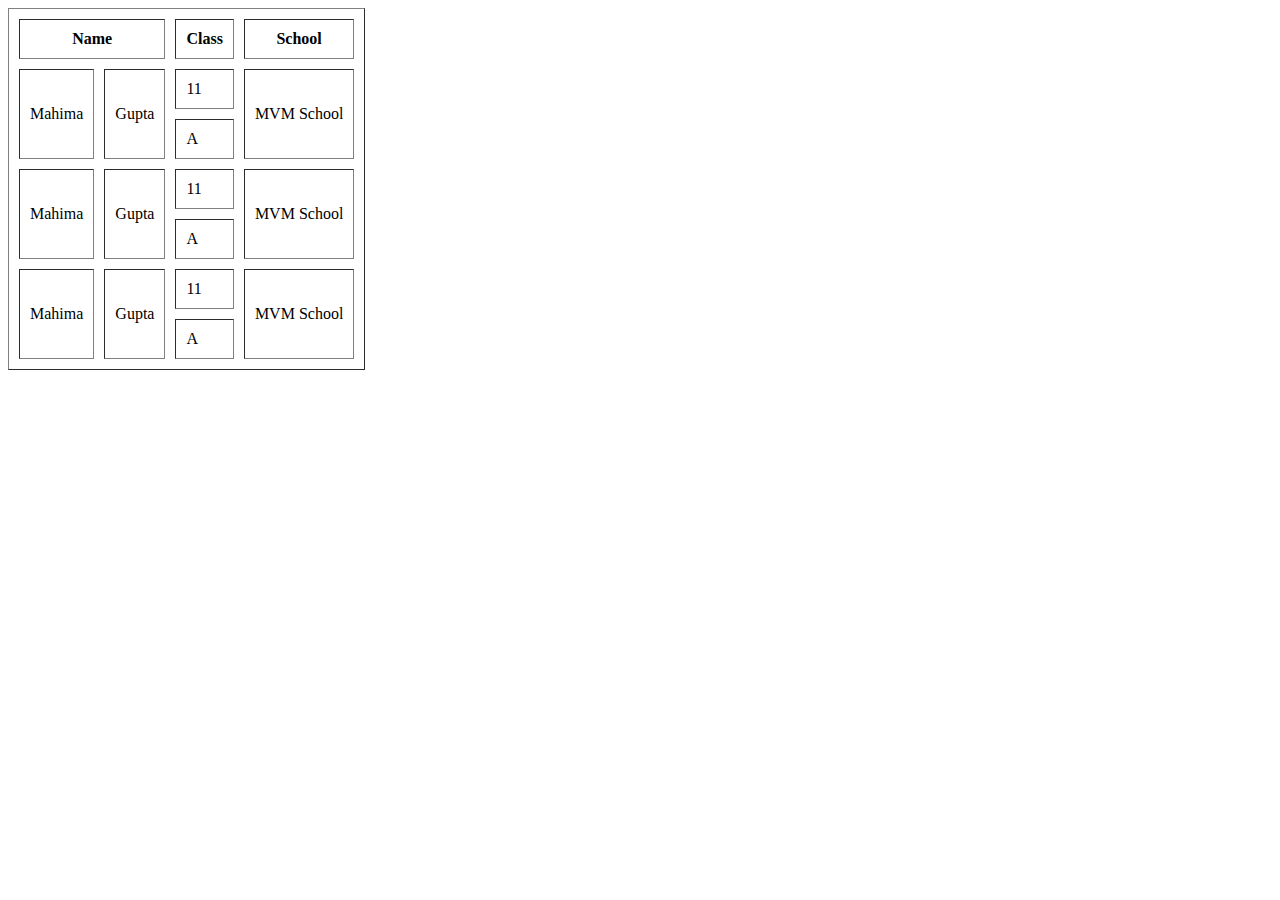
<file: index.html>
<!DOCTYPE html>
<html lang="en">

<head>
    <meta charset="UTF-8">
    <meta name="viewport" content="width=device-width, initial-scale=1.0">
    <title>Document</title>
</head>

<body>
    <table border="1" cellpadding="10" cellspacing="10">
        <tr>
            <th colspan="2">Name</th>
            <!-- <th>Name</th> -->
            <th>Class</th>
            <th>School</th>

        </tr>
        <tr>
            <td rowspan="2">Mahima</td>
            <td rowspan="2">Gupta</td>
            <td>11</td>
            <td rowspan="2">MVM School</td>
        </tr>
        <tr>
            <!-- <td></td> -->
            <!-- <td></td> -->
            <td>A</td>
            <!-- <td></td> -->
        </tr>
        <tr>
            <td rowspan="2">Mahima</td>
            <td rowspan="2">Gupta</td>
            <td>11</td>
            <td rowspan="2">MVM School</td>
        </tr>
        <tr>
            <!-- <td></td> -->
            <!-- <td></td> -->
            <td>A</td>
            <!-- <td></td> -->
        </tr>
        <tr>
            <td rowspan="2">Mahima</td>
            <td rowspan="2">Gupta</td>
            <td>11</td>
            <td rowspan="2">MVM School</td>
        </tr>
        <tr>
            <!-- <td></td> -->
            <!-- <td></td> -->
            <td>A</td>
            <!-- <td></td> -->
        </tr>
    </table>
</body>

</html>
</file>
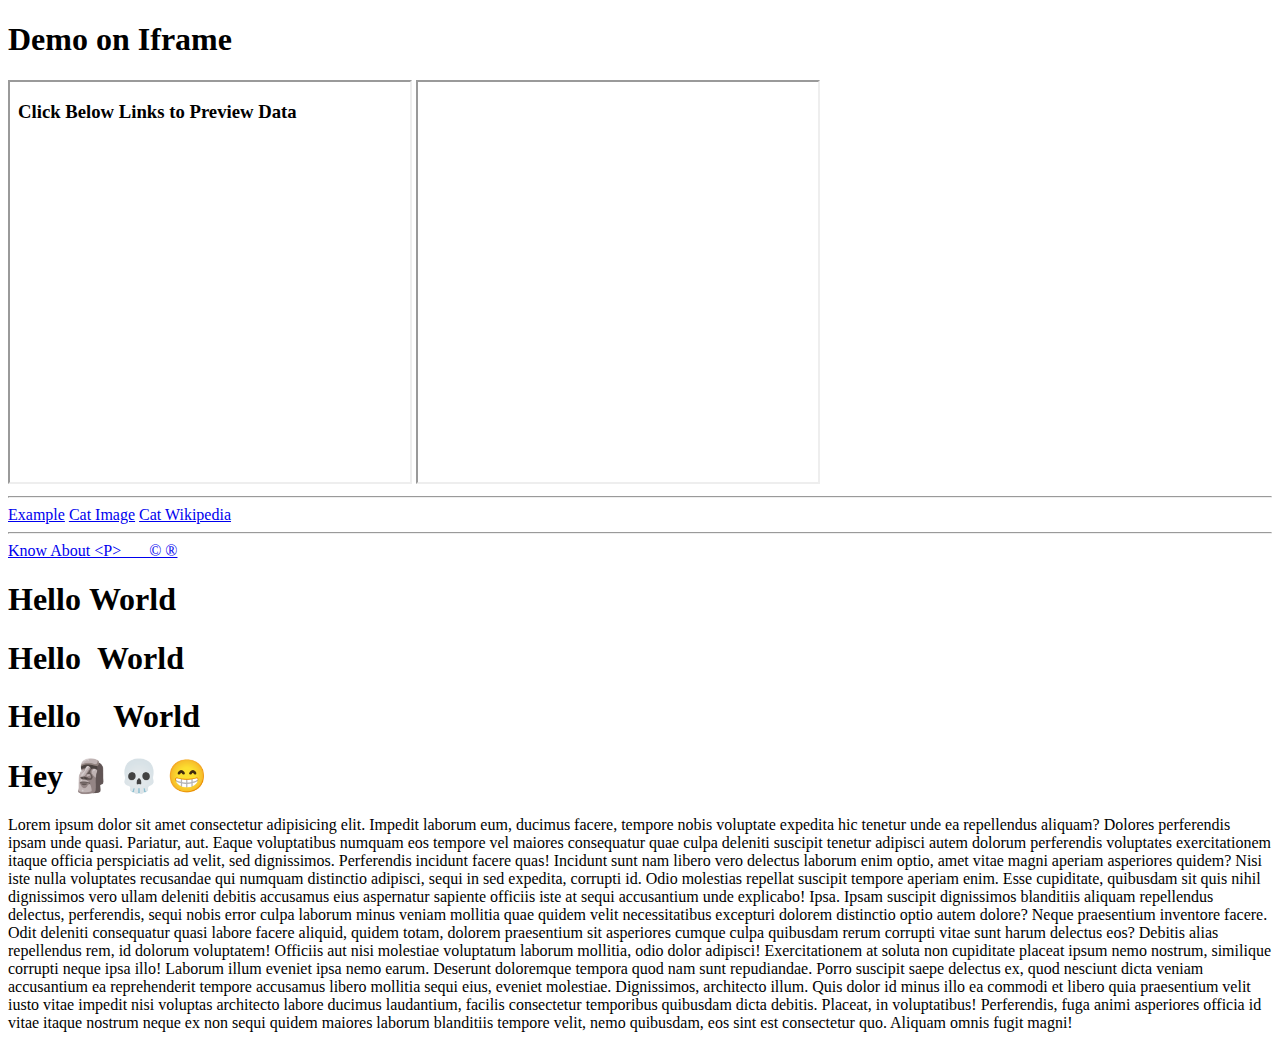
<file: 18-11-24/index.html>
<!DOCTYPE html>
<html lang="en">

<head>
    <meta charset="UTF-8">
    <meta name="viewport" content="width=device-width, initial-scale=1.0">
    <title>Document</title>
</head>

<body>
    <!-- Iframes in HTML -->
    <h1>Demo on Iframe</h1>

    <iframe src="./text.html" width="400" height="400" frameborder="1" name="iframe1">
    </iframe>

    <iframe src="" width="400" height="400" name="iframe2">

    </iframe>

    <hr>

    <a href="https://example.com/" target="iframe1">Example</a>
    <a href="../Images/img4.jpg" target="iframe1">Cat Image</a>
    <a href="https://en.wikipedia.org/wiki/Cat" target="iframe2">Cat Wikipedia</a>

    <hr>

    <a href="#">
        Know About &lt;P&gt; &nbsp;&nbsp;&nbsp; &nbsp; &copy; &reg;
    </a>
    <h1>Hello&nbsp;World</h1>
    <h1>Hello&ensp;World</h1>
    <h1>Hello&emsp;World</h1>
    <h1>Hey &#128511; &#128128; &#128513;</h1>
    <p>Lorem ipsum dolor sit amet consectetur adipisicing elit. Impedit laborum eum, ducimus facere, tempore nobis
        voluptate expedita hic tenetur unde ea repellendus aliquam? Dolores perferendis ipsam unde quasi. Pariatur, aut.
        Eaque voluptatibus numquam eos tempore vel maiores consequatur quae culpa deleniti suscipit tenetur adipisci
        autem dolorum perferendis voluptates exercitationem itaque officia perspiciatis ad velit, sed dignissimos.
        Perferendis incidunt facere quas!
        Incidunt sunt nam libero vero delectus laborum enim optio, amet vitae magni aperiam asperiores quidem? Nisi iste
        nulla voluptates recusandae qui numquam distinctio adipisci, sequi in sed expedita, corrupti id.
        Odio molestias repellat suscipit tempore aperiam enim. Esse cupiditate, quibusdam sit quis nihil dignissimos
        vero ullam deleniti debitis accusamus eius aspernatur sapiente officiis iste at sequi accusantium unde
        explicabo! Ipsa.
        Ipsam suscipit dignissimos blanditiis aliquam repellendus delectus, perferendis, sequi nobis error culpa laborum
        minus veniam mollitia quae quidem velit necessitatibus excepturi dolorem distinctio optio autem dolore? Neque
        praesentium inventore facere.
        Odit deleniti consequatur quasi labore facere aliquid, quidem totam, dolorem praesentium sit asperiores cumque
        culpa quibusdam rerum corrupti vitae sunt harum delectus eos? Debitis alias repellendus rem, id dolorum
        voluptatem!
        Officiis aut nisi molestiae voluptatum laborum mollitia, odio dolor adipisci! Exercitationem at soluta non
        cupiditate placeat ipsum nemo nostrum, similique corrupti neque ipsa illo! Laborum illum eveniet ipsa nemo
        earum.
        Deserunt doloremque tempora quod nam sunt repudiandae. Porro suscipit saepe delectus ex, quod nesciunt dicta
        veniam accusantium ea reprehenderit tempore accusamus libero mollitia sequi eius, eveniet molestiae.
        Dignissimos, architecto illum.
        Quis dolor id minus illo ea commodi et libero quia praesentium velit iusto vitae impedit nisi voluptas
        architecto labore ducimus laudantium, facilis consectetur temporibus quibusdam dicta debitis. Placeat, in
        voluptatibus!
        Perferendis, fuga animi asperiores officia id vitae itaque nostrum neque ex non sequi quidem maiores laborum
        blanditiis tempore velit, nemo quibusdam, eos sint est consectetur quo. Aliquam omnis fugit magni!</p>
</body>

</html>
</file>
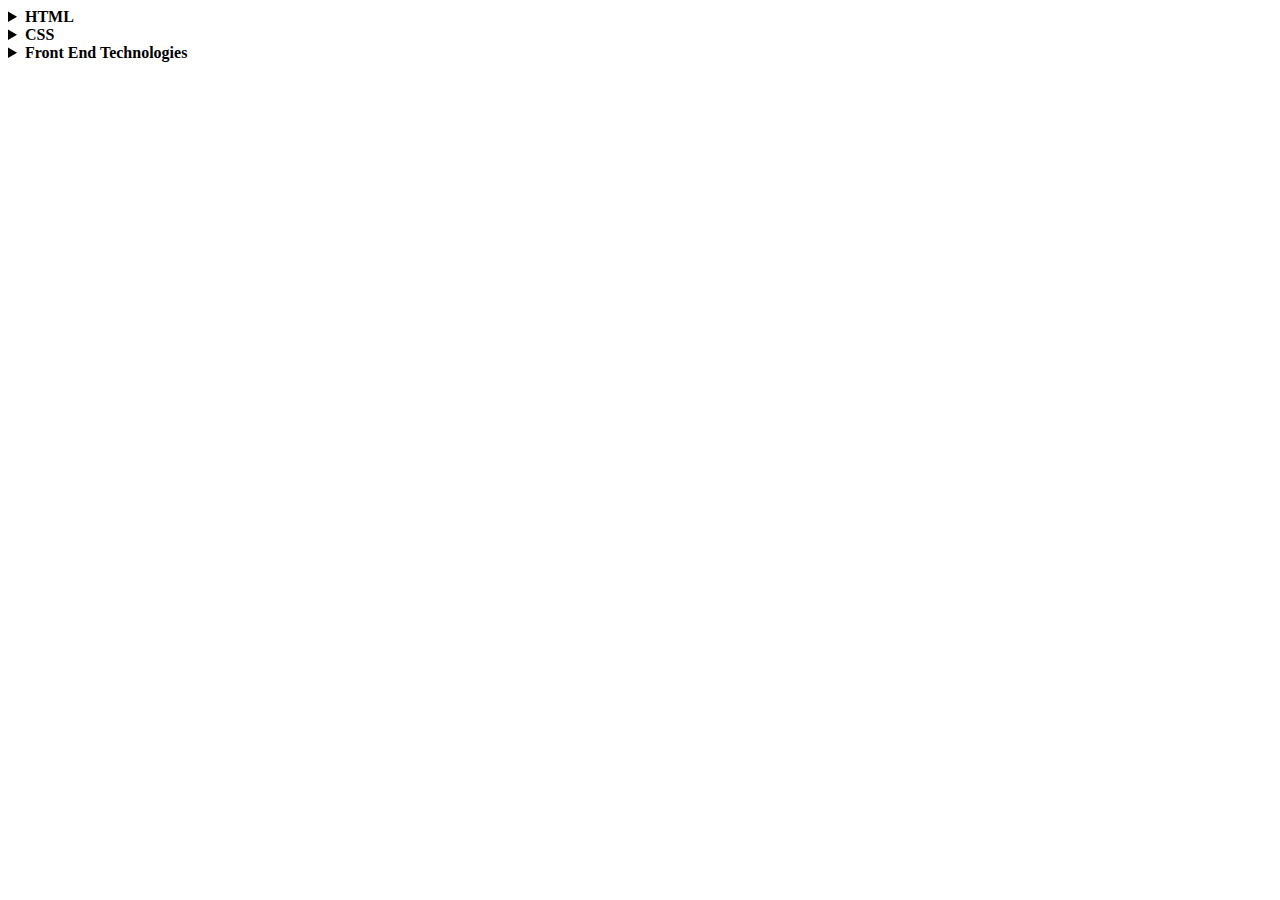
<file: 19-11-24/index.html>
<!DOCTYPE html>
<html lang="en">

<head>
    <meta charset="UTF-8">
    <meta name="viewport" content="width=device-width, initial-scale=1.0">
    <title>Document</title>
</head>

<body>
    <!-- audio and video , details and summary  -->
    <!-- <audio controls autoplay muted loop>
        <source src="../RedSea.mp3" type="audio/mp3">
        <source src="../RedSea.m4a" type="audio/m4a">
        Browser Doesnot Support Audio File
    </audio> -->

    <!-- <video controls width="300" height="300" muted loop poster="../Images/img4.jpg">
        <source src="../Cat.mp4" type="video/mp4">
        <source src="../Cat.mkv" type="video/mkv">
        Browser Not Supported
    </video> -->

    <details>
        <summary><b>HTML</b></summary>
        <p>
            An HTML list is a structural element used to group related items in an ordered or unordered format. Lists
            allow you to:
            - Present information in a clear, organized manner - Create navigation menus - Display hierarchical data -
            Structure
            content in a readable format
        </p>
    </details>

    <details>
        <summary><b>CSS</b></summary>
        <p>CSS is Cascading Style Sheet Langauge</p>
        <p>Used for Styling Webpages</p>
    </details>

    <details>
        <summary>
            <b>Front End Technologies</b>
        </summary>
        <details>
            <summary>HTML</summary>
            <details>
                <summary>Chapter 1</summary>
                <p>Something</p>
            </details>
        </details>
        <details>
            <summary>CSS</summary>
            <p>Cascading Style Sheet</p>
        </details>
    </details>
</body>

</html>
</file>
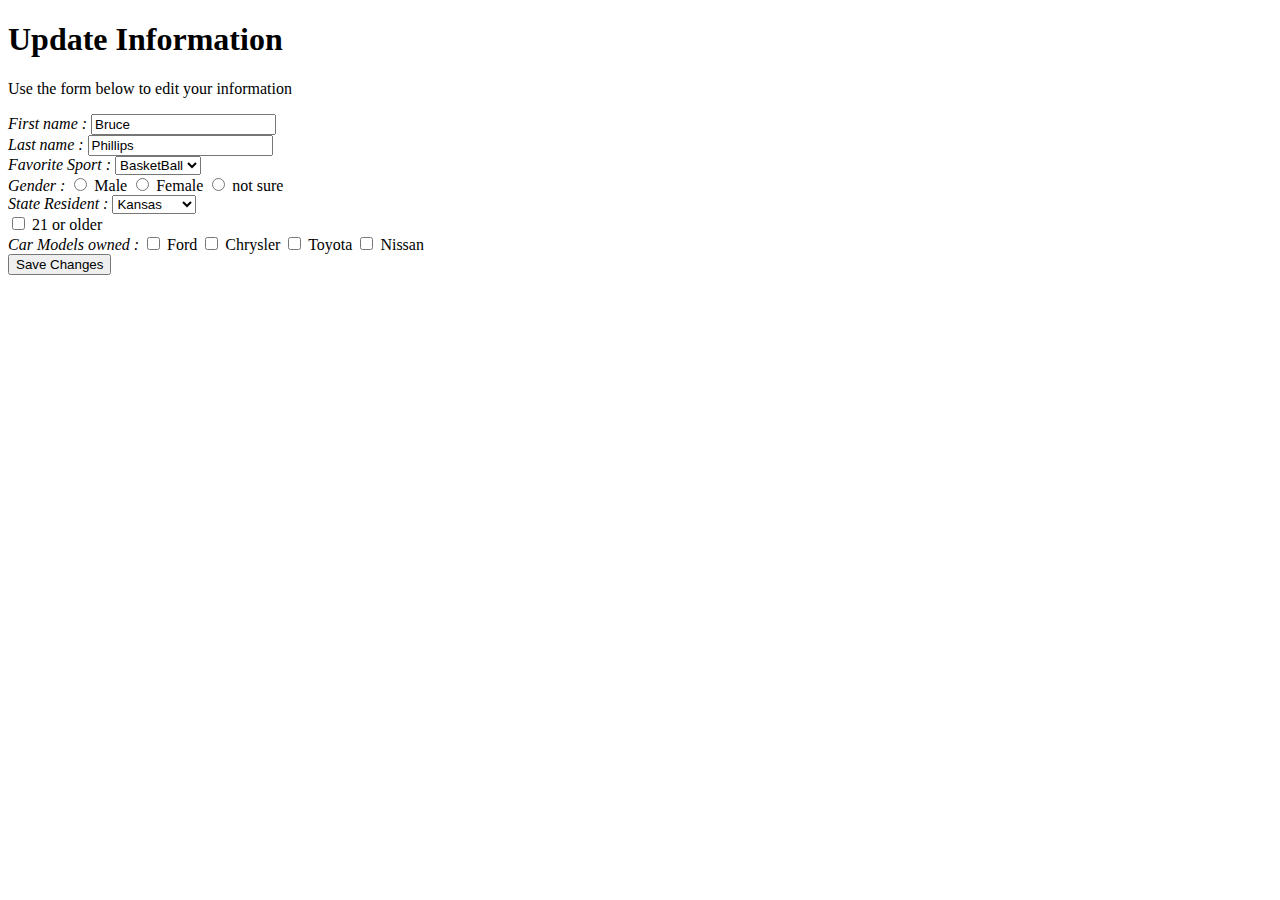
<file: 20-11-24/index.html>
<!DOCTYPE html>
<html lang="en">

<head>
    <meta charset="UTF-8">
    <meta name="viewport" content="width=device-width, initial-scale=1.0">
    <title>Demo on Form Tags</title>
</head>

<body>
    <h1>Update Information</h1>
    <p>Use the form below to edit your information</p>

    <form action="./response.html" method="get">
        <label for="firstname"><i>First name : </i></label>
        <input type="text" name="firstname" id="firstname" value="Bruce">
        <br>
        <label for="lastname"><i>Last name : </i></label>
        <input type="text" name="lastname" id="lastname" value="Phillips">
        <br>
        <label for="favsport"><i>Favorite Sport : </i></label>
        <select name="Sport" id="favsport">
            <option value="BasketBall">BasketBall</option>
            <option value="Crikcet">Crikcet</option>
            <option value="Football">Football</option>
            <option value="Badminton">Badminton</option>
            <option value="Kabbadi">Kabbadi</option>
        </select>
        <br>
        <label for="gender"><i>Gender : </i></label>
        <input type="radio" name="gender" id="male" value="Male">
        <label for="male">Male</label>
        <input type="radio" name="gender" id="female" value="Female">
        <label for="female">Female</label>
        <input type="radio" name="gender" id="notsure" value="Not Sure">
        <label for="notsure">not sure</label>
        <br>
        <label for="state"><i>State Resident : </i></label>
        <select name="resident" id="state">
            <option value="Kansas">Kansas</option>
            <option value="Karunakar">Karunakar</option>
            <option value="jntuh">JNTUH</option>
            <option value="kukatpally">kukatpally</option>
        </select>
        <br>
        <input type="checkbox" name="agev" id="agev">
        <label for="agev">21 or older</label>
        <br>
        <label for="car"><i>Car Models owned : </i></label>
        <input type="checkbox" name="ford" id="ford">
        <label for="ford">Ford</label>

        <input type="checkbox" name="Chrysler" id="Chrysler">
        <label for="Chrysler">Chrysler</label>

        <input type="checkbox" name="Toyota" id="Toyota">
        <label for="Toyota">Toyota</label>

        <input type="checkbox" name="Nissan" id="Nissan">
        <label for="Nissan">Nissan</label>
        <br>
        <input type="submit" value="Save Changes">
    </form>
</body>

</html>
</file>
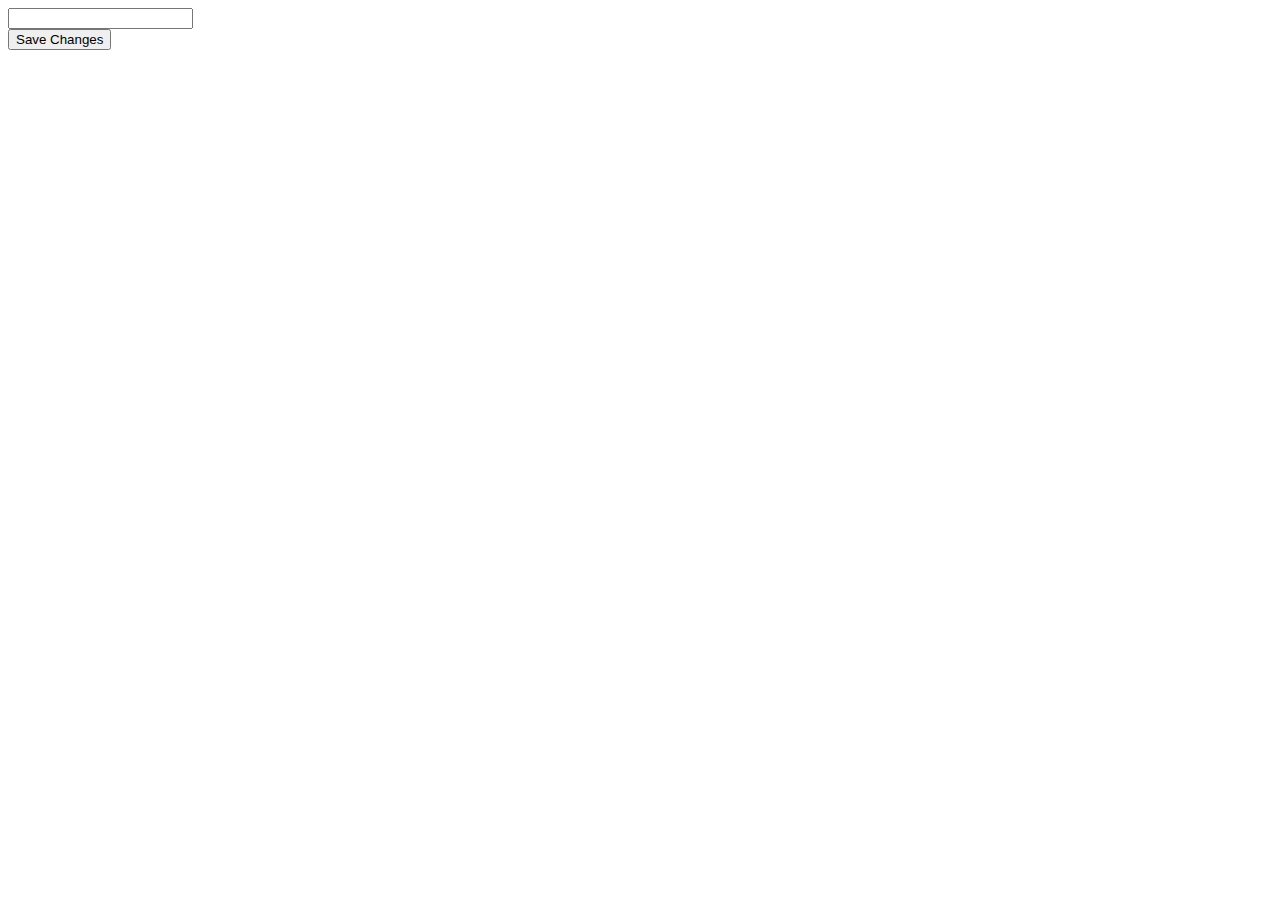
<file: 21-11-24/index.html>
<!DOCTYPE html>
<html lang="en">

<head>
    <meta charset="UTF-8">
    <meta name="viewport" content="width=device-width, initial-scale=1.0">
    <title>Document</title>
</head>

<body>
    <!-- 
        28rbatch@gmail.com
        xyz.official@gmail.
        com , gov , in , co , org
        gmail , yahoo , reddif , outlook
    -->
    <form action="./response.html" method="get" autocomplete="off">
        <!-- <input type="text" pattern="[\da-z.]+@[a-z]+\.[a-z]+" required title="please use @ and gmail and com"> <br> -->
        <input type="text" required pattern=".{8,16}" title="min 3 and max 10"> <br>
        <input type="submit" value="Save Changes">
    </form>
</body>

</html>
</file>
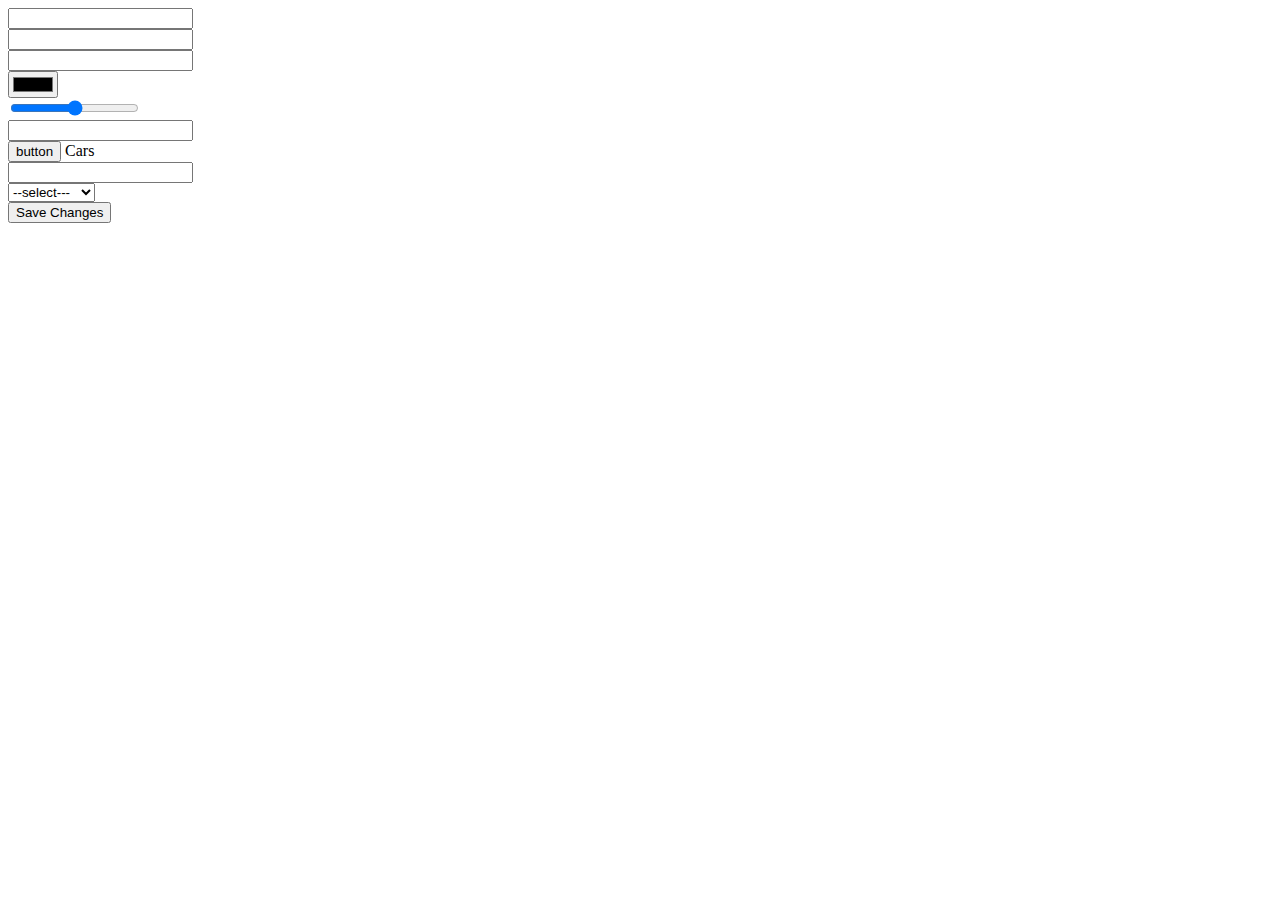
<file: 22-11-24/index.html>
<!DOCTYPE html>
<html lang="en">

<head>
    <meta charset="UTF-8">
    <meta name="viewport" content="width=device-width, initial-scale=1.0">
    <title>Document</title>
    <link rel="shortcut icon" href="https://media.tenor.com/-Y2YOay3_JoAAAAM/its-friday-dancing.gif">
</head>

<body>
    <!-- 
        password -> one small , one cap , one special , one digit , 8 - 16
        (?=.*[a-z])
        (?=.*[A-Z])
        (?=.*[\d])
        (?=.*[%#$*@]) -> positive look ahead / positive assertions
        https://learn.microsoft.com/en-us/dotnet/standard/base-types/regular-expression-language-quick-reference
    -->
    <form action="../21-11-24/response.html" method="get" autocomplete="off">
        <input type="text" required pattern="[a-z\d]+@(gmail|yahoo|outlook)+\.(com|in|co)"> <br>
        <input type="text" required pattern="\d{2}-\d{2}-\d{4}" title="Date format should be dd-mm-yyyy">
        <br>
        <input type="text" required pattern="(?=.*[a-z])(?=.*[A-Z])(?=.*[\d])(?=.*[$%&#@]).{8,16}"
            title="password must contain small , cap , special , digit and length min 8 , max 16">
        <br>
        <input type="color"> <br>
        <input type="range"> <br>
        <input type="number"> <br>
        <input type="button" value="button">

        <label for="car">Cars</label> <br>
        <input id="car" name="cars" list="cars">
        <datalist id="cars">
            <option value="Volkswagen">
            <option value="Audi">
            <option value="BMW">
            <option value="Volvo">
        </datalist>
        <br>
        <select name="bikes" id="bikes">
            <option value="--select---" disabled selected>--select---</option>
            <optgroup label="150CC Bikes">
                <option value="pulsar">Pulsar</option>
                <option value="fz">FZ</option>
                <option value="Apache">Apache</option>
            </optgroup>
            <optgroup label="300CC">
                <option value="RE">RE</option>
                <option value="Jawa">Jawa 42</option>
                <option value="BMW">BMW</option>
                <option value="Apache 300 RR">Apahce</option>
                <option value="ducati">Ducati</option>
            </optgroup>
        </select> <br>
        <input type="submit" value="Save Changes">
    </form>
</body>

</html>
</file>
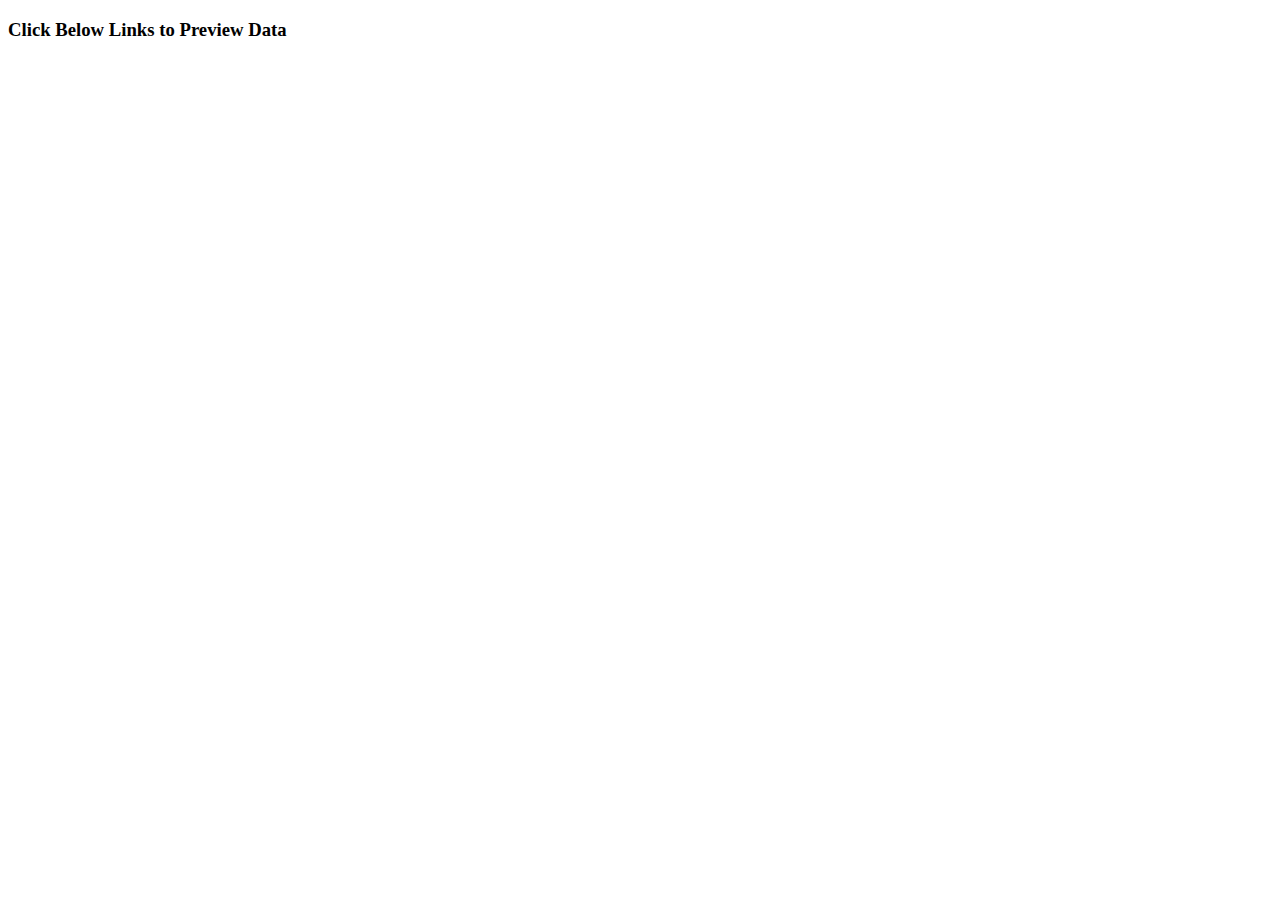
<file: 18-11-24/text.html>
<!DOCTYPE html>
<html lang="en">

<head>
    <meta charset="UTF-8">
    <meta name="viewport" content="width=device-width, initial-scale=1.0">
    <title>Document</title>
</head>

<body>
    <h3>Click Below Links to Preview Data</h3>
</body>

</html>
</file>
